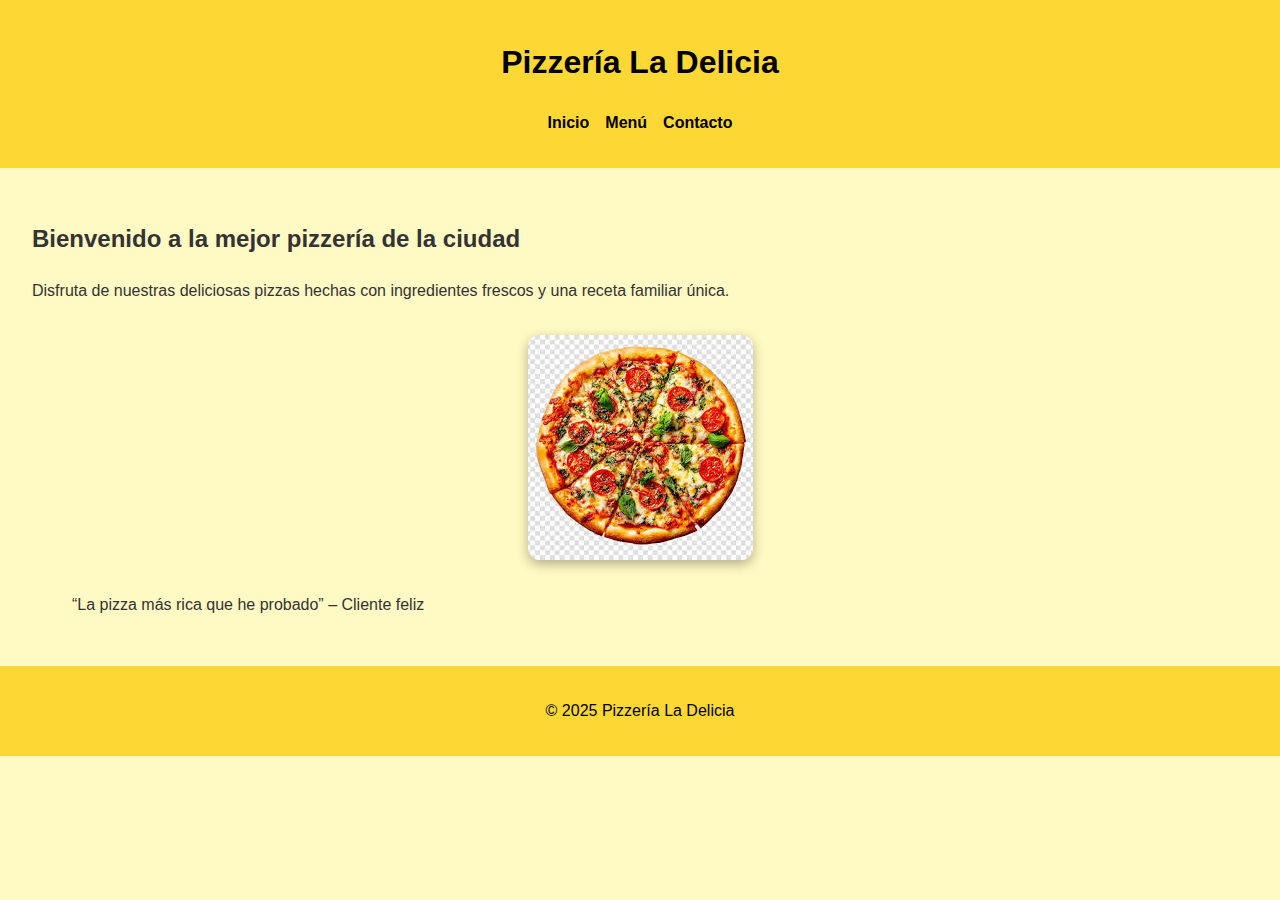
<file: index.html>
<!DOCTYPE html>
<html lang="es">
<head>
  <meta charset="UTF-8" />
  <meta name="viewport" content="width=device-width, initial-scale=1.0" />
  <title>Pizzería La Delicia</title>
  <link rel="stylesheet" href="styles.css" />
  <style>
    .imagen-destacada {
      display: flex;
      justify-content: center;
      margin: 2em 0;
    }

    .imagen-destacada img {
      max-width: 90%;
      height: auto;
      border-radius: 12px;
      box-shadow: 0 4px 12px rgba(0, 0, 0, 0.3);
    }
  </style>
</head>
<body>
  <header>
    <h1>Pizzería La Delicia</h1>
    <nav>
      <ul>
        <li><a href="index.html">Inicio</a></li>
        <li><a href="menu.html">Menú</a></li>
        <li><a href="contacto.html">Contacto</a></li>
      </ul>
    </nav>
  </header>

  <main>
    <article>
      <h2>Bienvenido a la mejor pizzería de la ciudad</h2>
      <p>Disfruta de nuestras deliciosas pizzas hechas con ingredientes frescos y una receta familiar única.</p>

      
      <div class="imagen-destacada">
        <img src="images.jpeg" alt="Pizza artesanal recién horneada con queso derretido y albahaca" />
      </div>

      <blockquote>“La pizza más rica que he probado” – Cliente feliz</blockquote>
    </article>
  </main>

  <footer>
    <p>&copy; 2025 Pizzería La Delicia</p>
  </footer>
</body>
</html>
</file>
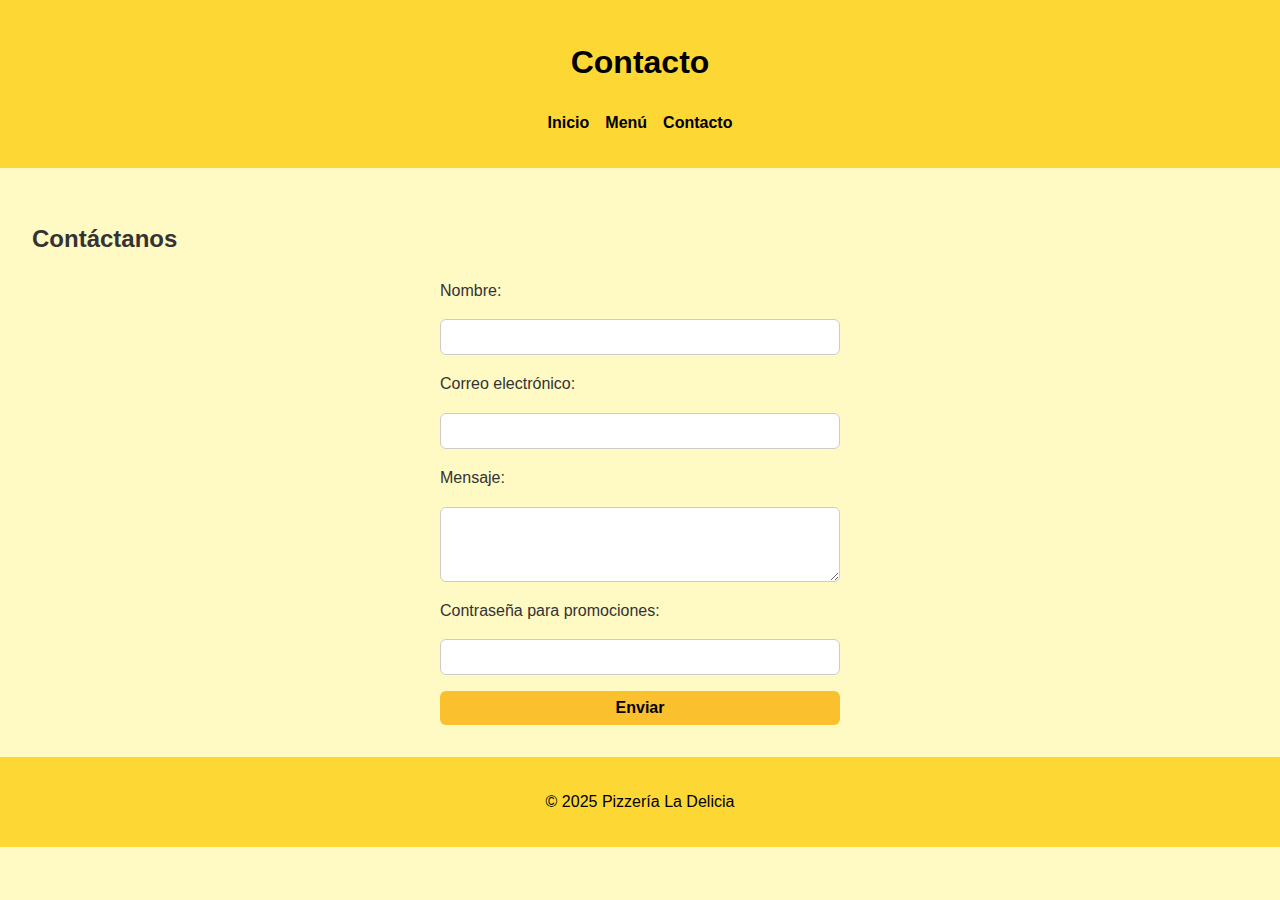
<file: contacto.html>
<!DOCTYPE html>
<html lang="es">
<head>
  <meta charset="UTF-8">
  <meta name="viewport" content="width=device-width, initial-scale=1.0">
  <title>Contacto - Pizzería La Delicia</title>
  <link rel="stylesheet" href="styles.css">
</head>
<body>
  <header>
    <h1>Contacto</h1>
    <nav>
      <ul>
        <li><a href="index.html">Inicio</a></li>
        <li><a href="menu.html">Menú</a></li>
        <li><a href="contacto.html">Contacto</a></li>
      </ul>
    </nav>
  </header>

  <main>
    <h2>Contáctanos</h2>
    <form aria-label="Formulario de contacto">
      <label for="nombre">Nombre:</label>
      <input type="text" id="nombre" name="nombre" required>

      <label for="correo">Correo electrónico:</label>
      <input type="email" id="correo" name="correo" required>

      <label for="mensaje">Mensaje:</label>
      <textarea id="mensaje" name="mensaje" rows="4" required></textarea>

      <label for="promocion">Contraseña para promociones:</label>
      <input type="password" id="promocion" name="promocion">

      <button type="submit">Enviar</button>
    </form>
  </main>

  <footer>
    <p>&copy; 2025 Pizzería La Delicia</p>
  </footer>
</body>
</html>
</file>
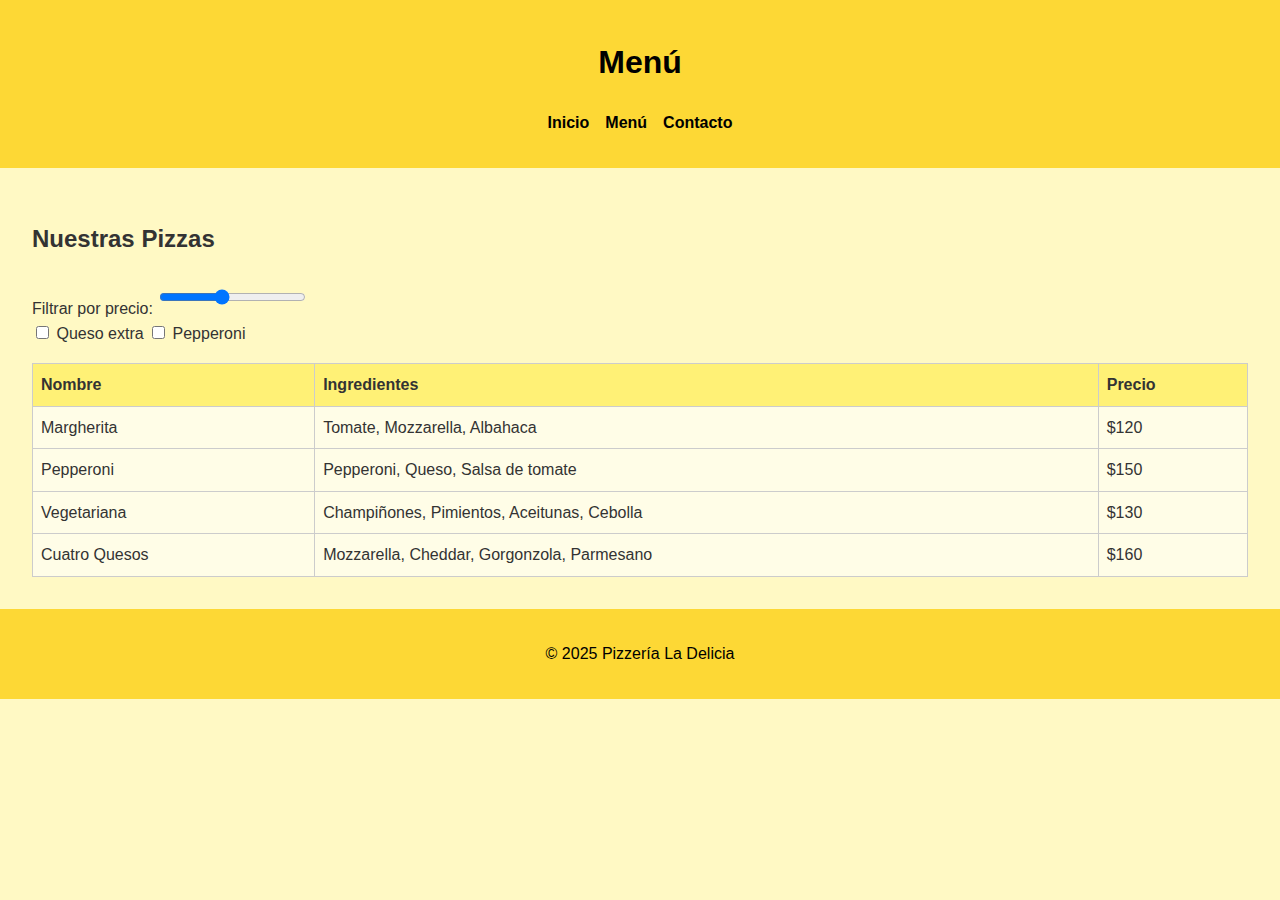
<file: menu.html>
<!DOCTYPE html>
<html lang="es">
<head>
  <meta charset="UTF-8" />
  <meta name="viewport" content="width=device-width, initial-scale=1.0" />
  <title>Menú - Pizzería La Delicia</title>
  <link rel="stylesheet" href="styles.css" />
  <script defer src="script.js"></script>
</head>
<body>
  <header>
    <h1>Menú</h1>
    <nav>
      <ul>
        <li><a href="index.html">Inicio</a></li>
        <li><a href="menu.html">Menú</a></li>
        <li><a href="contacto.html">Contacto</a></li>
      </ul>
    </nav>
  </header>

  <main>
    <h2>Nuestras Pizzas</h2>
    <label for="range-precio">Filtrar por precio:</label>
    <input type="range" id="range-precio" name="precio" min="50" max="300" value="150" />

    <div>
      <label><input type="checkbox" name="extra" value="queso"> Queso extra</label>
      <label><input type="checkbox" name="extra" value="pepperoni"> Pepperoni</label>
    </div>

    <table id="tabla-pizzas" aria-label="Lista de pizzas">
      <thead>
        <tr>
          <th>Nombre</th>
          <th>Ingredientes</th>
          <th>Precio</th>
        </tr>
      </thead>
      <tbody>
        <!-- JS Insertará aquí -->
      </tbody>
    </table>
  </main>

  <footer>
    <p>&copy; 2025 Pizzería La Delicia</p>
  </footer>
</body>
</html>
</file>
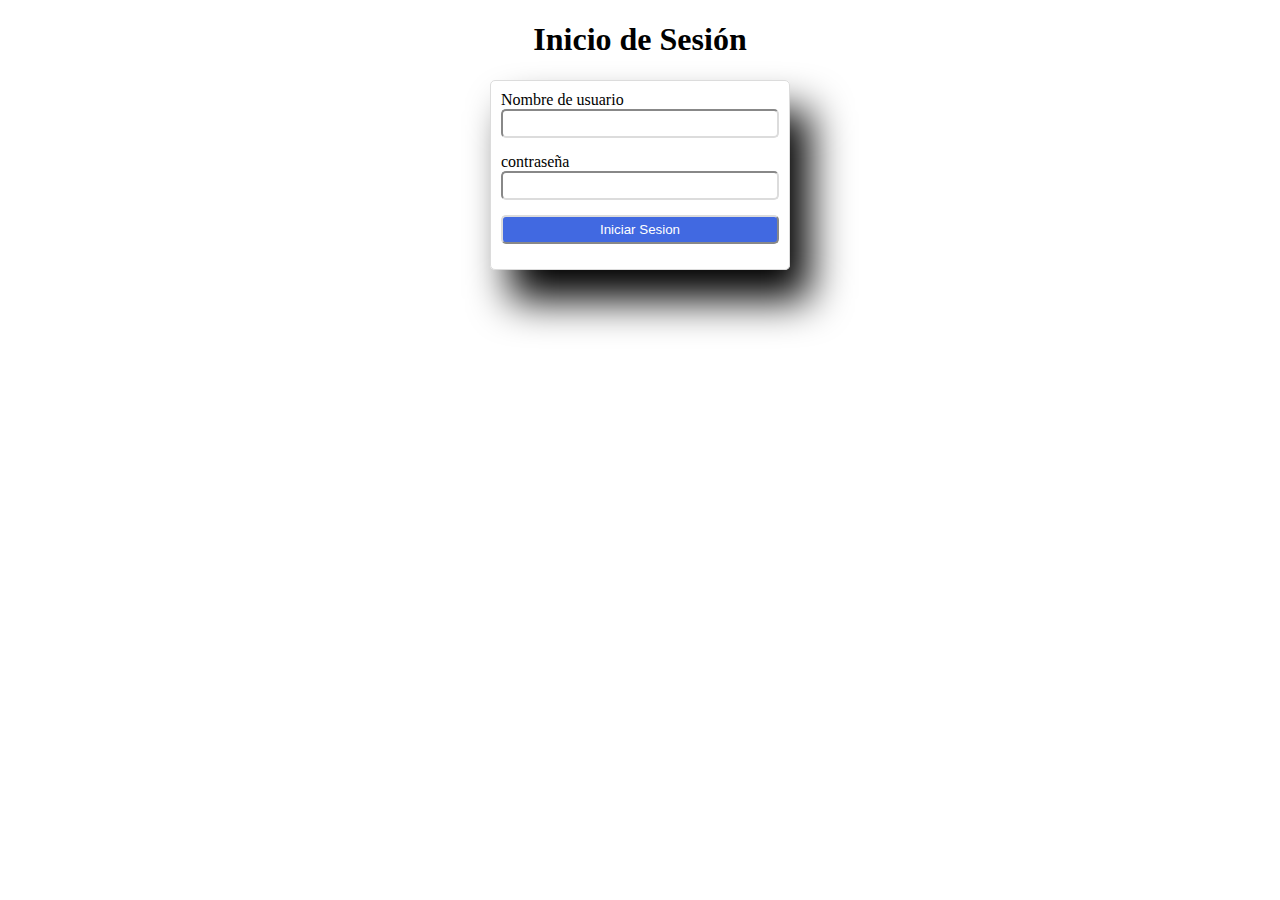
<file: html00/pagina07.html>
<!DOCTYPE html>
<html lang="en">
<head>
    <meta charset="UTF-8">
    <meta name="viewport" content="width=device-width, initial-scale=1.0">
    <title>Document</title>
    <link rel="stylesheet" href="formulario.css">
</head>
<body>
    <h1>Inicio de Sesión</h1>
    <!--<form action="https://www.google.com/search">
        <label for="user">Nombre de usuario</label>
        <input type="text" id="user" name="q">
        <label for="password">contraseña</label>
        <input type="password" id="password" name="password">
        <input type="submit"value="Iniciar Sesion">
    </form>-->

    <form action=>
        <label for="user">Nombre de usuario</label>
        <input type="text" id="user" >
        <label for="password">contraseña</label>
        <input type="password" id="password">
        <!--<input type="button"value="Iniciar Sesion" onclick="muestra()">-->
        <input type="button" value="Iniciar Sesion" id="boton" >

    </form>

    <script src="formulario.js"></script>

    <!--<ul>
        <li><a href="pagina06.html">pagina06</a></li>
        <li>pagina05</li>
    </ul>-->
</body>
</html>
</file>
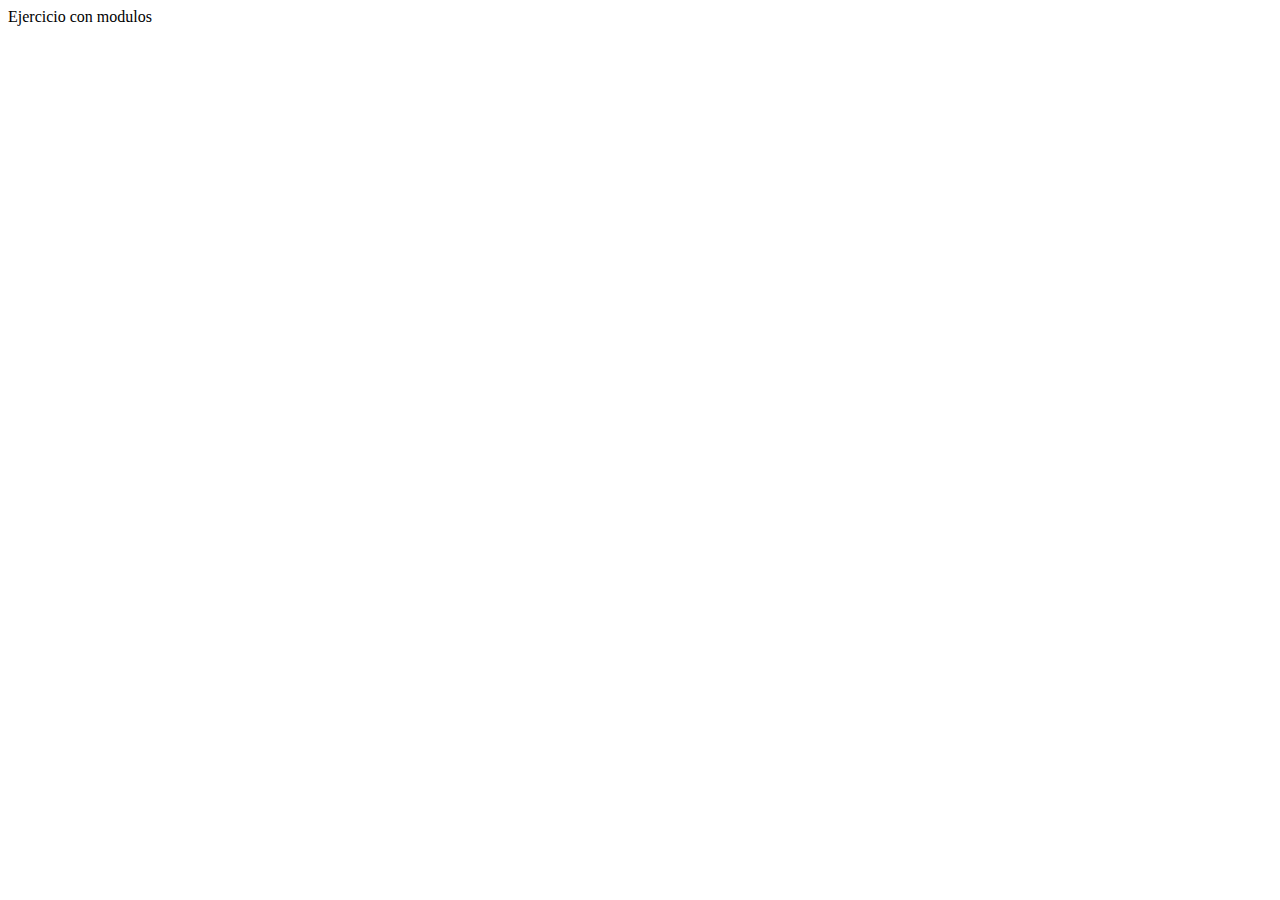
<file: html00/pagina10.html>
<!DOCTYPE html>
<html lang="en">
<head>
    <meta charset="UTF-8">
    <meta name="viewport" content="width=device-width, initial-scale=1.0">
    <title>Document</title>
</head>
<body>
    <div id="app">Ejercicio con modulos</div>
    <script type="module" src="xyzM.js"></script>
</body>
</html>
</file>
<file: styles.css>
/* Fondo general y tipografía */
body {
  font-family: Arial, sans-serif;
  margin: 0;
  padding: 0;
  line-height: 1.6;
  background-color: #fff9c4; /* Amarillo claro */
  color: #333;
}

/* Encabezado y pie de página */
header, footer {
  background-color: #fdd835; /* Amarillo fuerte */
  color: #000;
  padding: 1em;
  text-align: center;
}

/* Navegación */
nav ul {
  list-style: none;
  display: flex;
  justify-content: center;
  gap: 1em;
  padding: 0;
}

nav a {
  color: #000;
  text-decoration: none;
  font-weight: bold;
}

main {
  padding: 2em;
}

/* Tablas */
table {
  width: 100%;
  border-collapse: collapse;
  margin-top: 1em;
  background-color: #fffde7; /* Amarillo muy suave */
}

table, th, td {
  border: 1px solid #ccc;
}

th {
  background-color: #fff176;
}

th, td {
  padding: 0.5em;
  text-align: left;
}

/* Formularios */
form {
  display: flex;
  flex-direction: column;
  gap: 1em;
  max-width: 400px;
  margin: auto;
}

input, textarea, button {
  padding: 0.5em;
  font-size: 1em;
  border: 1px solid #ccc;
  border-radius: 6px;
}

/* Botón */
button {
  background-color: #fbc02d;
  color: #000;
  font-weight: bold;
  border: none;
  cursor: pointer;
}

button:hover {
  background-color: #f9a825;
}

/* Imagen destacada */
.imagen-destacada {
  display: flex;
  justify-content: center;
  margin: 2em 0;
}

.imagen-destacada img {
  max-width: 90%;
  height: auto;
  border-radius: 12px;
  box-shadow: 0 4px 12px rgba(0, 0, 0, 0.3);
}

/* Responsividad */
@media (max-width: 600px) {
  nav ul {
    flex-direction: column;
    gap: 0.5em;
  }

  main {
    padding: 1em;
  }

  form {
    width: 100%;
    padding: 1em;
  }
}
</file>
<file: html00/formulario.css>
*{
    box-sizing: border-box;
}

h1{
    text-align: center;
}

label{
    display: block;
}

form{
    box-shadow: 20px 30px 40px;
    width: 300px;
    border: 1px solid black;
    padding: 10px;
    border-radius: 5px;
    border-color: gainsboro;
    margin: auto;
}

input{
    width: 100%;
    margin-bottom: 15px;
    border-radius: 5px;
    padding: 5px;
    border-color: gainsboro;
}

input[type="button"], input[type="submit"]{
    color: white;
    background-color: royalblue;
}
</file>
